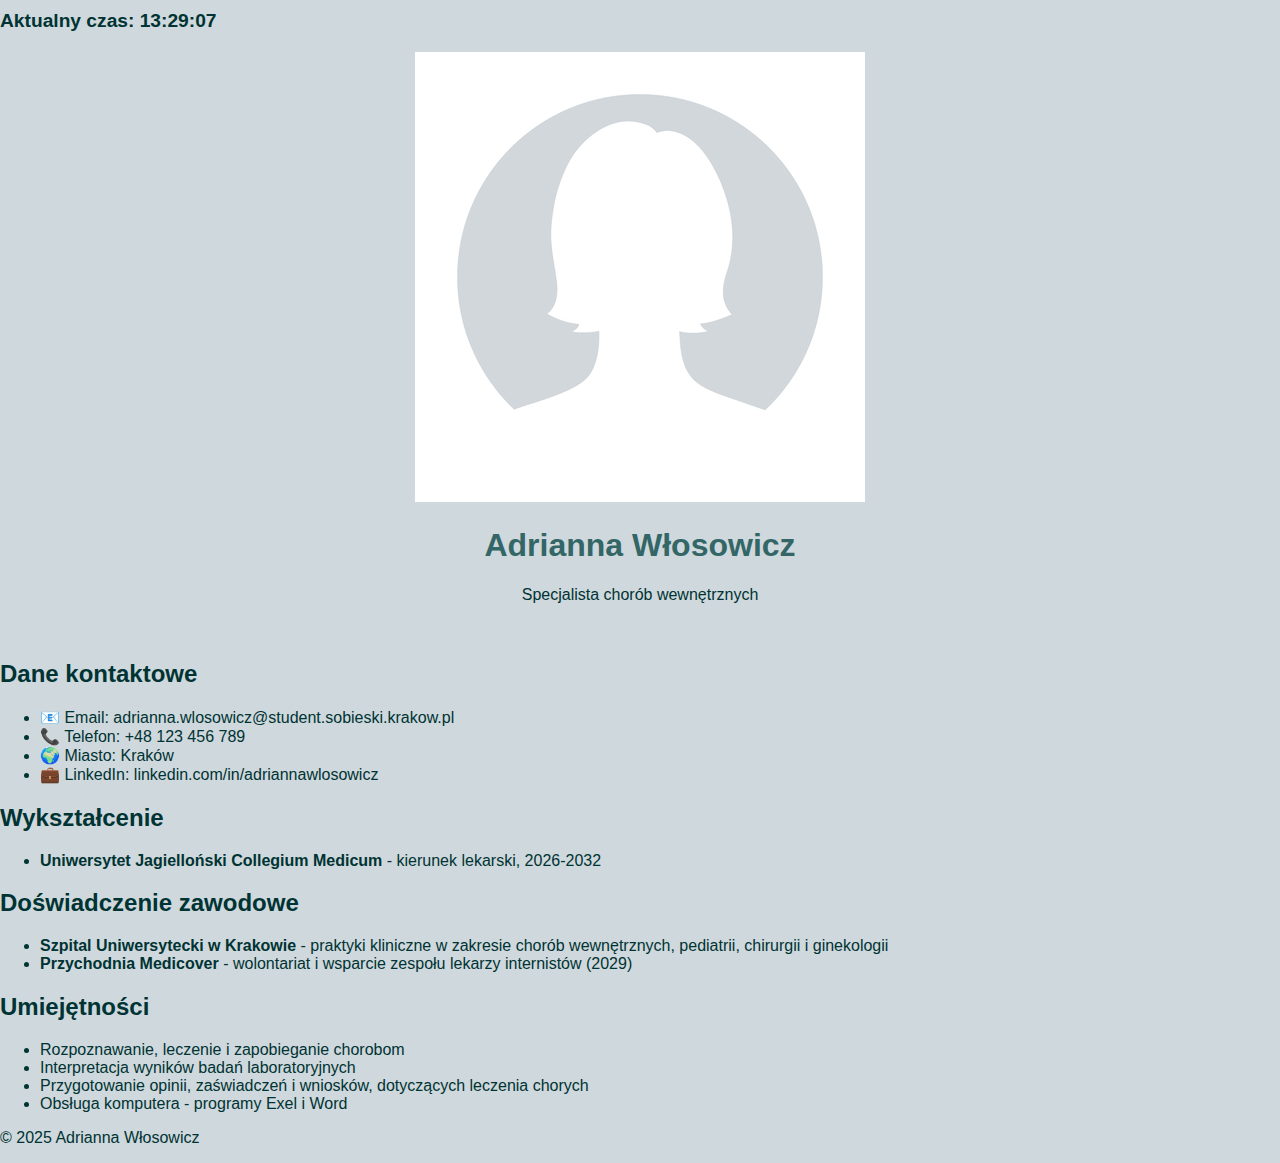
<file: index.html>
<!DOCTYPE html>
<html lang="pl">
<head>
  <meta charset="UTF-8">
  <title>CV - Adrianna Włosowicz</title>
  <link rel="stylesheet" href="style.css">
  <div id="clock" style="font-size: 1.2em; font-weight: bold; margin-top: 10px;"></div>
</head>
<body>
  <div class="container">
    <header>
	 <img src="profil.jpg" alt="Zdjęcie Dr Adrianna Włosowicz">
	 <h1>Adrianna Włosowicz</h1>
	 <p>Specjalista chorób wewnętrznych</p>
	</header>

	<section class="info">
	 <h2>Dane kontaktowe</h2>
	 <ul>
	   <li>📧 Email: adrianna.wlosowicz@student.sobieski.krakow.pl</li>
	   <li>📞 Telefon: +48 123 456 789</li>
	   <li>🌍 Miasto: Kraków</li>
	   <li>💼 LinkedIn: linkedin.com/in/adriannawlosowicz</li>
	 </ul>
	</section>

	<section>
	  <h2>Wykształcenie</h2>
	  <ul>
	    <li><strong>Uniwersytet Jagielloński Collegium Medicum</strong> - kierunek lekarski, 2026-2032</li>
	  </ul>
	</section>

	<section>
	  <h2>Doświadczenie zawodowe</h2>
	  <ul>
	    <li><strong>Szpital Uniwersytecki w Krakowie</strong> - praktyki kliniczne w zakresie chorób wewnętrznych, pediatrii, chirurgii i ginekologii</li>
	    <li><strong>Przychodnia Medicover</strong> - wolontariat i wsparcie zespołu lekarzy internistów (2029)</li>
	  </ul>
	</section>

	<section>
	  <h2>Umiejętności</h2>
	  <ul>
		<li>Rozpoznawanie, leczenie i zapobieganie chorobom</li>
		<li>Interpretacja wyników badań laboratoryjnych</li>
		<li>Przygotowanie opinii, zaświadczeń i wniosków, dotyczących leczenia chorych</li>
		<li>Obsługa komputera - programy Exel i Word</li>
	  </ul>
	</section>

	<footer>
	  <p>&copy; 2025 Adrianna Włosowicz</p>
	</footer>
	
	<script>
	  function updateClock() {
	    const now = new Date();
		const hours = now.getHours().toString().padStart(2, '0');
		const minutes = now.getMinutes().toString().padStart(2, '0');
		const seconds = now.getSeconds().toString().padStart(2, '0');
		const time = `${hours}:${minutes}:${seconds}`;
		document.getElementById('clock').textContent = `Aktualny czas: ${time}`;
	 }

	 // Aktualizuj co sekundę
	 setInterval(updateClock, 1000);
	 updateClock(); // Od razu pokaż czas
	</script>
  </div>
</body>
</html>
</file>
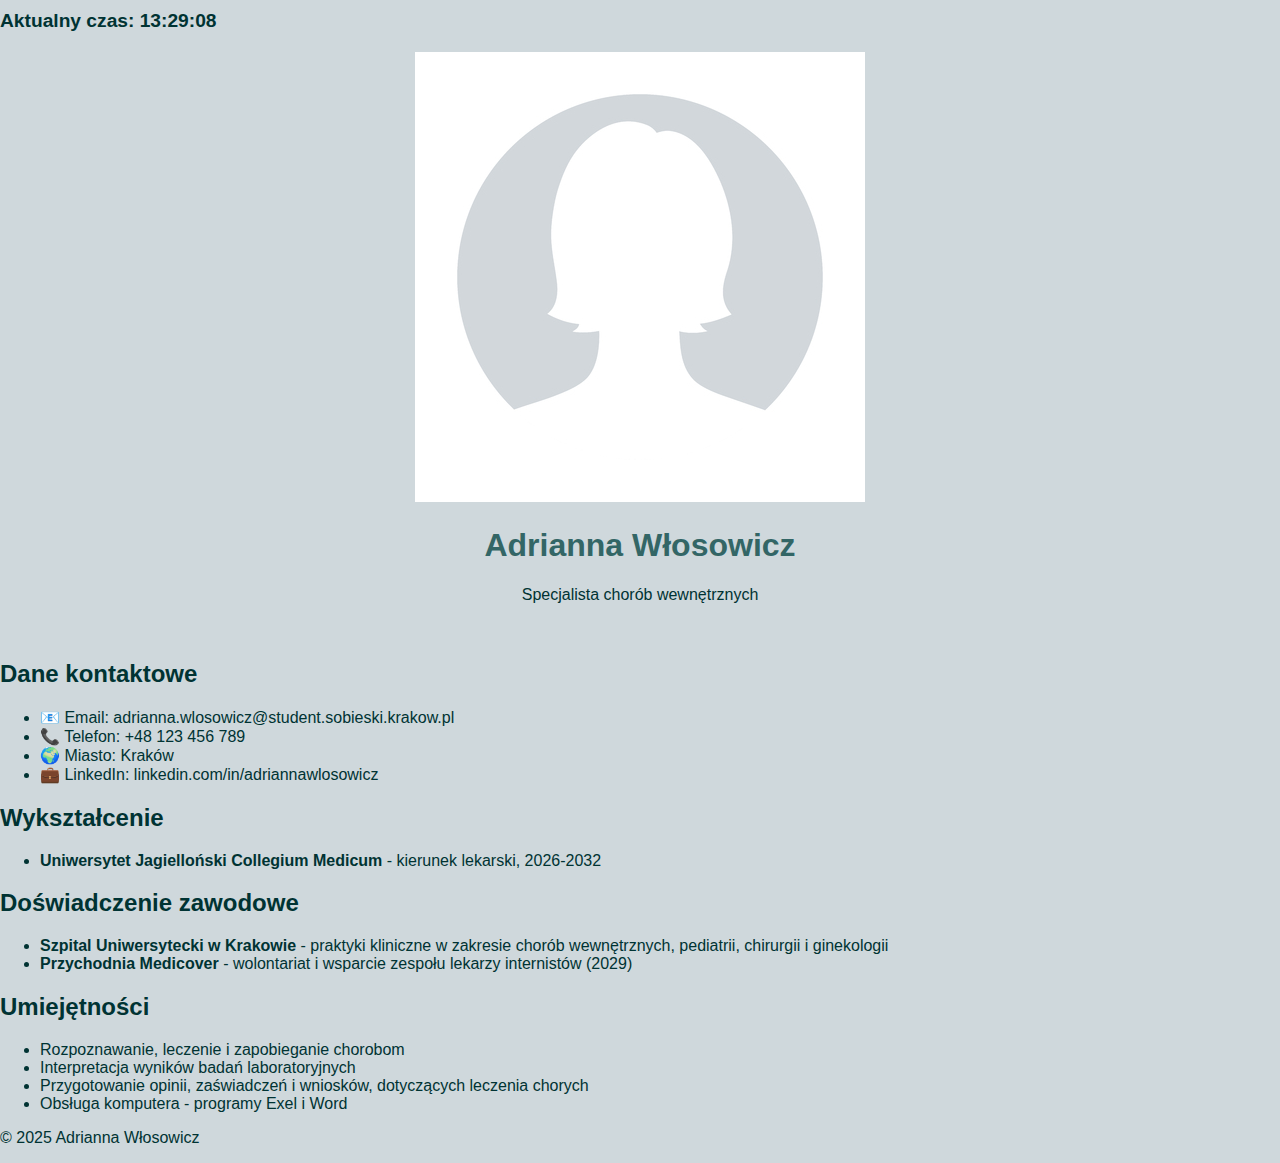
<file: CV.html>
<!DOCTYPE html>
<html lang="pl">
<head>
  <meta charset="UTF-8">
  <title>CV - Adrianna Włosowicz</title>
  <link rel="stylesheet" href="style.css">
  <div id="clock" style="font-size: 1.2em; font-weight: bold; margin-top: 10px;"></div>
</head>
<body>
  <div class="container">
    <header>
	 <img src="profil.jpg" alt="Zdjęcie Dr Adrianna Włosowicz">
	 <h1>Adrianna Włosowicz</h1>
	 <p>Specjalista chorób wewnętrznych</p>
	</header>

	<section class="info">
	 <h2>Dane kontaktowe</h2>
	 <ul>
	   <li>📧 Email: adrianna.wlosowicz@student.sobieski.krakow.pl</li>
	   <li>📞 Telefon: +48 123 456 789</li>
	   <li>🌍 Miasto: Kraków</li>
	   <li>💼 LinkedIn: linkedin.com/in/adriannawlosowicz</li>
	 </ul>
	</section>

	<section>
	  <h2>Wykształcenie</h2>
	  <ul>
	    <li><strong>Uniwersytet Jagielloński Collegium Medicum</strong> - kierunek lekarski, 2026-2032</li>
	  </ul>
	</section>

	<section>
	  <h2>Doświadczenie zawodowe</h2>
	  <ul>
	    <li><strong>Szpital Uniwersytecki w Krakowie</strong> - praktyki kliniczne w zakresie chorób wewnętrznych, pediatrii, chirurgii i ginekologii</li>
	    <li><strong>Przychodnia Medicover</strong> - wolontariat i wsparcie zespołu lekarzy internistów (2029)</li>
	  </ul>
	</section>

	<section>
	  <h2>Umiejętności</h2>
	  <ul>
		<li>Rozpoznawanie, leczenie i zapobieganie chorobom</li>
		<li>Interpretacja wyników badań laboratoryjnych</li>
		<li>Przygotowanie opinii, zaświadczeń i wniosków, dotyczących leczenia chorych</li>
		<li>Obsługa komputera - programy Exel i Word</li>
	  </ul>
	</section>

	<footer>
	  <p>&copy; 2025 Adrianna Włosowicz</p>
	</footer>
	
	<script>
	  function updateClock() {
	    const now = new Date();
		const hours = now.getHours().toString().padStart(2, '0');
		const minutes = now.getMinutes().toString().padStart(2, '0');
		const seconds = now.getSeconds().toString().padStart(2, '0');
		const time = `${hours}:${minutes}:${seconds}`;
		document.getElementById('clock').textContent = `Aktualny czas: ${time}`;
	 }

	 // Aktualizuj co sekundę
	 setInterval(updateClock, 1000);
	 updateClock(); // Od razu pokaż czas
	</script>
  </div>
</body>
</html>
</file>
<file: style.css>
h1 {
	color:#336666;
}
body {
		font-family:Arial, sans-serif;
		margin: 0;
		padding: 0;
		background-color:#CFD8DC;
		color:#003333
}

header{
	background-color: #;
	text-align: center;
	padding: 20px;
}

hl {
	margin: 0;
	color: #333;
	font-size: 2.5emm;
}
main {
	padding: 20px;
}

.wiersz {
	font-style: italic;
	line-height: 1.8;
	background-color: #D2E5E5;
	border-left: 5px solid #0FA5A5;
	padding: 10px 20px;
	margin: 20px 0;
	border-radius: 5px;
	color: #555
	
	
}
</file>
